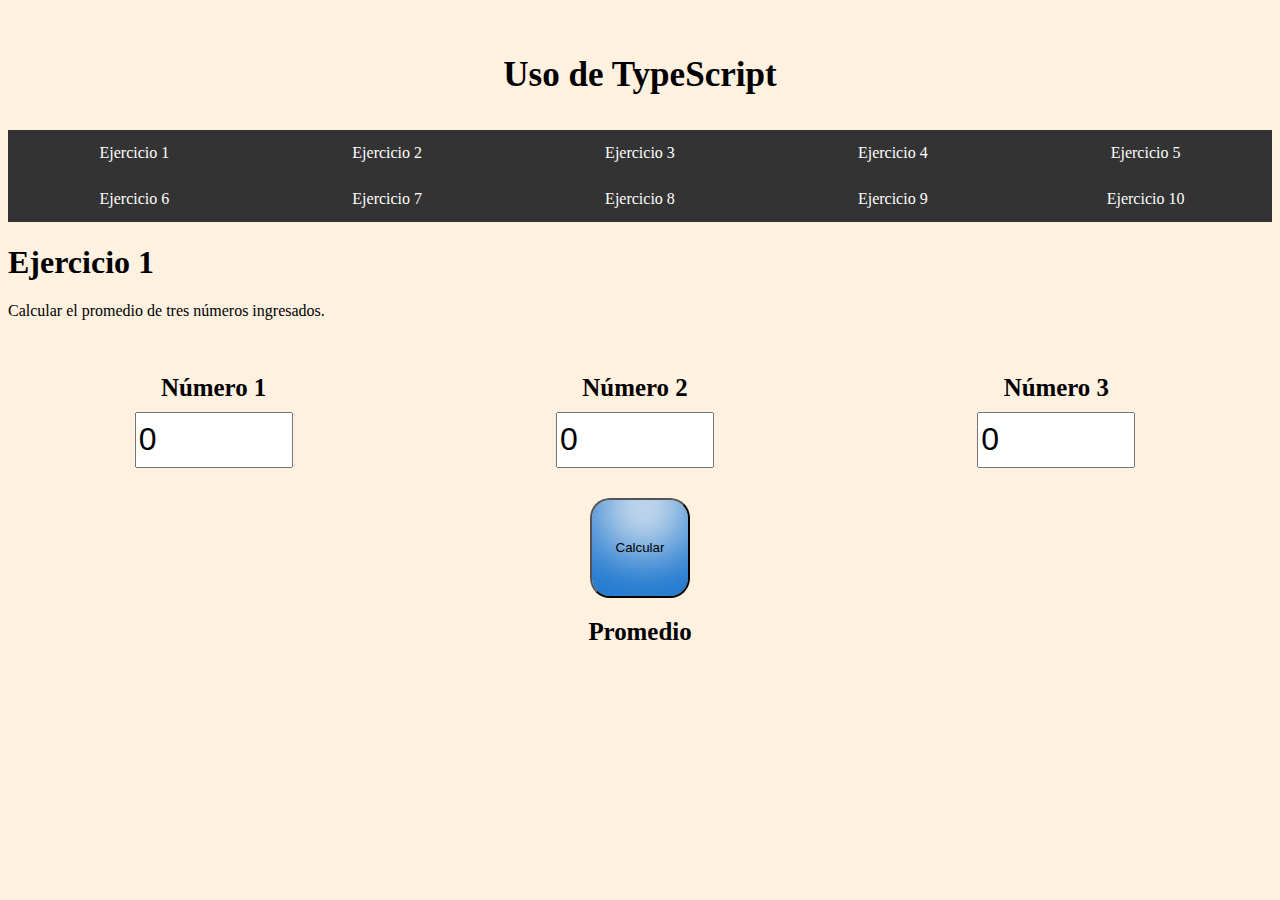
<file: index.html>
<!DOCTYPE html>
<html lang="en">

<head>
    <meta charset="UTF-8">
    <meta name="viewport" content="width=device-width, initial-scale=1.0">
    <title>Ejercicio 1</title>
    <link rel="stylesheet" href="css/sass/style1.css">
    <script src="js/ejercicio1.js"></script>
</head>

<body>

    <div class="grid grid-1">
        <div>
            <h3>Uso de TypeScript</h3>
        </div>
    </div>
    <nav>
        <li>
            <a href="index.html">
                <Ejercicio>Ejercicio 1</Ejercicio>
            </a>
        </li>
        <li>
            <a href="ejercicio2.html">
                <Ejercicio>Ejercicio 2</Ejercicio>
            </a>
        </li>
        <li>
            <a href="ejecicio3.html">
                <Ejercicio>Ejercicio 3</Ejercicio>
            </a>
        </li>
        <li>
            <a href="ejercicio4.html">
                <Ejercicio>Ejercicio 4</Ejercicio>
            </a>
        </li>
        <li>
            <a href="ejercicio5.html">
                <Ejercicio>Ejercicio 5</Ejercicio>
            </a>
        </li>
        <li>
            <a href="ejercicio6.html">
                <Ejercicio>Ejercicio 6</Ejercicio>
            </a>
        </li>
        <li>
            <a href="ejercicio7.html">
                <Ejercicio>Ejercicio 7</Ejercicio>
            </a>
        </li>
        <li>
            <a href="ejercicio8.html">
                <Ejercicio>Ejercicio 8</Ejercicio>
            </a>
        </li>
        <li>
            <a href="ejercicio9.html">
                <Ejercicio>Ejercicio 9</Ejercicio>
            </a>
        </li>
        <li>
            <a href="Ejercicio10.html">
                <Ejercicio>Ejercicio 10</Ejercicio>
            </a>
        </li>
    </nav>

    <h1>Ejercicio 1</h1>
    <p>Calcular el promedio de tres números ingresados.</p>
    <br>
    <h2></h2>
    <div class="grid grid-3">
        <div class="dvinput">
            <h5>Número 1</h3>
            <div>
                <input type="number" name="" id="num1" value="0">
            </div>
        </div>
        <div class="dvinput">
            <h5>Número 2</h3>
            <div>
                <input type="number" name="" id="num2" value="0">
            </div>
        </div>
        <div class="dvinput">
            <h5>Número 3</h3>
            <div>
                <input type="number" name="" id="num3" value="0">
            </div>
        </div>
    </div>
    <div class="grid-1">
        <button class="gelatine" onclick="Calcular()">Calcular</button>
    </div>
    <div class="grid grid-1">
        <div>
            <h5>Promedio</h3>
                <p class="fade-in" id="Promedio"></p>
        </div>

    </div>
    </div>
</body>

</html>
</file>
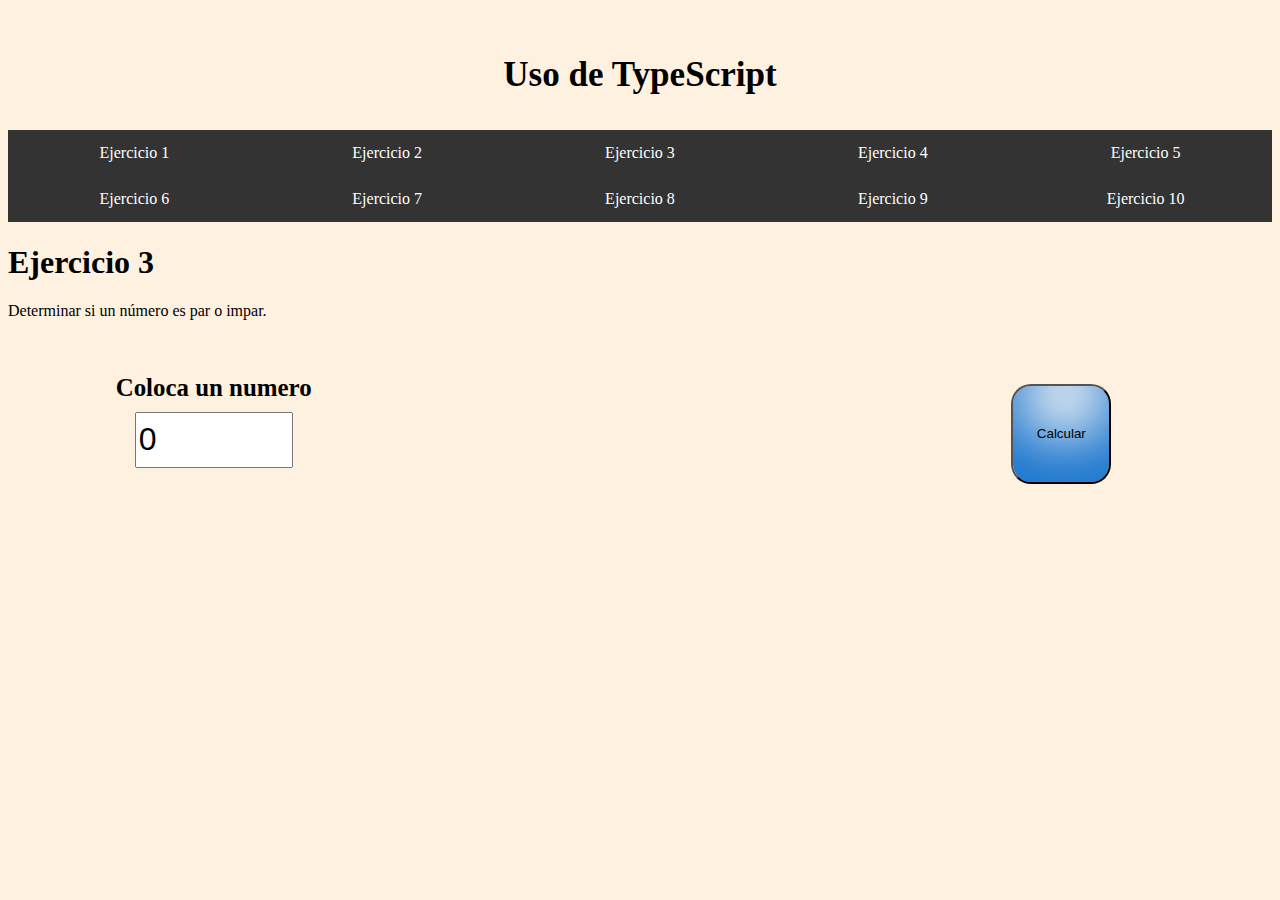
<file: ejecicio3.html>
<!DOCTYPE html>
<html lang="en">
<head>
    <meta charset="UTF-8">
    <meta name="viewport" content="width=device-width, initial-scale=1.0">
    <title>Ejercicio 3</title>
    <link rel="stylesheet" href="css/sass/style1.css">
    <script src="js/ejercicio1.js"></script>
</head>
<body>
    <div class="grid grid-1">
        <div>
            <h3>Uso de TypeScript</h3>
        </div>
    </div>
    <nav>
        <li>
            <a href="index.html">
                <Ejercicio>Ejercicio 1</Ejercicio>
            </a>
        </li>
        <li>
            <a href="ejercicio2.html">
                <Ejercicio>Ejercicio 2</Ejercicio>
            </a>
        </li>
        <li>
            <a href="ejecicio3.html">
                <Ejercicio>Ejercicio 3</Ejercicio>
            </a>
        </li>
        <li>
            <a href="ejercicio4.html">
                <Ejercicio>Ejercicio 4</Ejercicio>
            </a>
        </li>
        <li>
            <a href="ejercicio5.html">
                <Ejercicio>Ejercicio 5</Ejercicio>
            </a>
        </li>
        <li>
            <a href="ejercicio6.html">
                <Ejercicio>Ejercicio 6</Ejercicio>
            </a>
        </li>
        <li>
            <a href="ejercicio7.html">
                <Ejercicio>Ejercicio 7</Ejercicio>
            </a>
        </li>
        <li>
            <a href="ejercicio8.html">
                <Ejercicio>Ejercicio 8</Ejercicio>
            </a>
        </li>
        <li>
            <a href="ejercicio9.html">
                <Ejercicio>Ejercicio 9</Ejercicio>
            </a>
        </li>
        <li>
            <a href="Ejercicio10.html">
                <Ejercicio>Ejercicio 10</Ejercicio>
            </a>
        </li>
    </nav>

    <h1>Ejercicio 3</h1>
    <p>Determinar si un número es par o impar.</p>
    <br>
    <h2></h2>
    <div class="grid grid-3">
        <div class="dvinput">
            <h5>Coloca un numero</h3>
                <div>
                    <input type="number" name="" id="num" value="0">
                </div>
        </div>
        <div>
            <h5></h3>
                <p id="par" class="fade-in"></p>
            </div>
            <div>
                <button class="gelatine" onclick="CalcularPar()">Calcular</button>
            </div>
    </div>
</body>
</html>
</file>
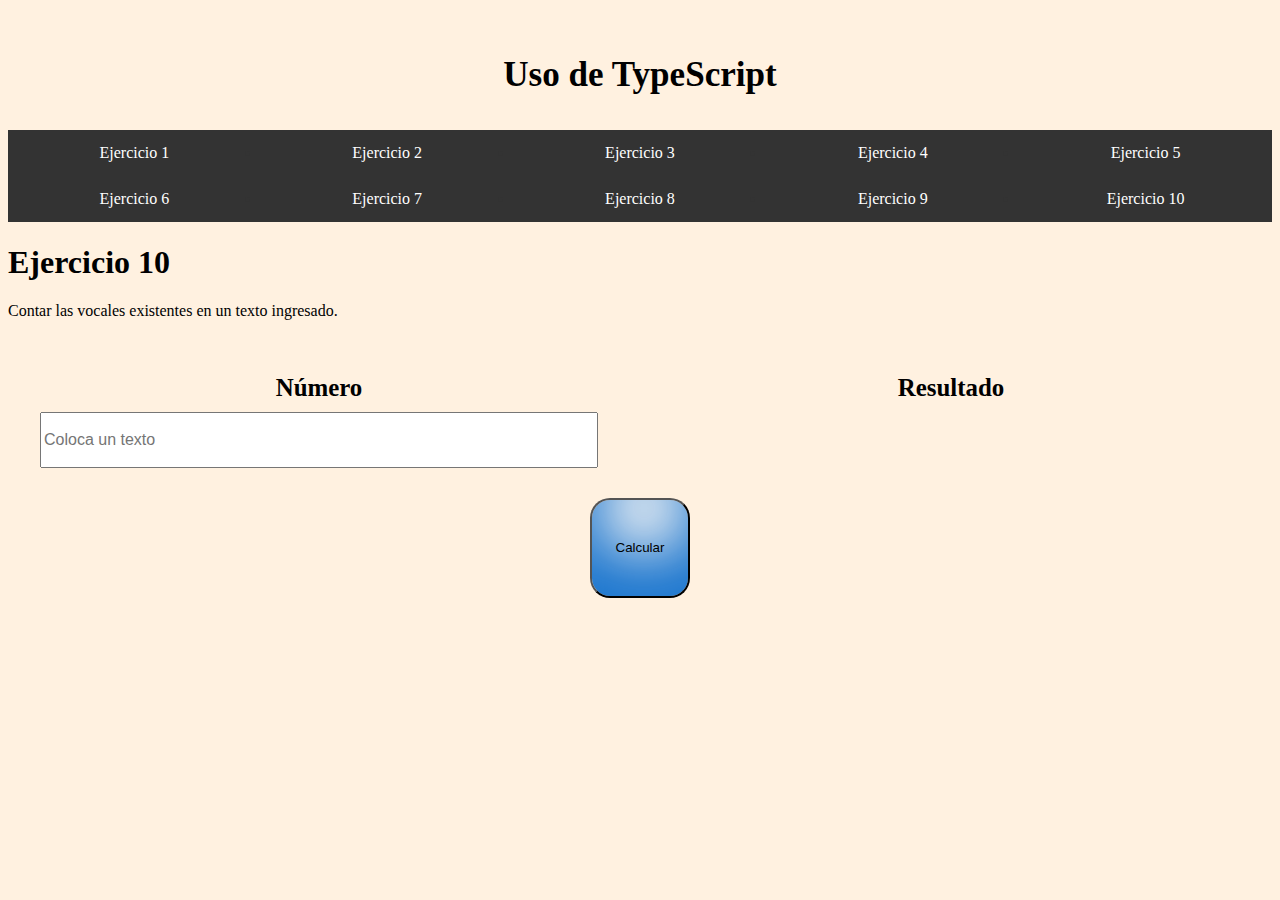
<file: Ejercicio10.html>
<!DOCTYPE html>
<html lang="en">

<head>
    <meta charset="UTF-8">
    <meta name="viewport" content="width=device-width, initial-scale=1.0">
    <title>Ejercicio 10</title>
    <link rel="stylesheet" href="css/sass/style1.css">
    <script src="js/ejercicio1.js"></script>
</head>

<body>
    <div class="grid grid-1">
        <div>
            <h3>Uso de TypeScript</h3>
        </div>
    </div>
    <nav>
        <li>
            <a href="index.html">
                <Ejercicio>Ejercicio 1</Ejercicio>
            </a>
        </li>
        <li>
            <a href="ejercicio2.html">
                <Ejercicio>Ejercicio 2</Ejercicio>
            </a>
        </li>
        <li>
            <a href="ejecicio3.html">
                <Ejercicio>Ejercicio 3</Ejercicio>
            </a>
        </li>
        <li>
            <a href="ejercicio4.html">
                <Ejercicio>Ejercicio 4</Ejercicio>
            </a>
        </li>
        <li>
            <a href="ejercicio5.html">
                <Ejercicio>Ejercicio 5</Ejercicio>
            </a>
        </li>
        <li>
            <a href="ejercicio6.html">
                <Ejercicio>Ejercicio 6</Ejercicio>
            </a>
        </li>
        <li>
            <a href="ejercicio7.html">
                <Ejercicio>Ejercicio 7</Ejercicio>
            </a>
        </li>
        <li>
            <a href="ejercicio8.html">
                <Ejercicio>Ejercicio 8</Ejercicio>
            </a>
        </li>
        <li>
            <a href="ejercicio9.html">
                <Ejercicio>Ejercicio 9</Ejercicio>
            </a>
        </li>
        <li>
            <a href="Ejercicio10.html">
                <Ejercicio>Ejercicio 10</Ejercicio>
            </a>
        </li>
    </nav>

    <h1>Ejercicio 10</h1>
    <p>Contar las vocales existentes en un texto ingresado.</p>
    <br>
    <h2></h2>
    <div class="grid grid-2">
        <div class="dvinput">
            <h5>Número</h3>
                <div>
                    <input type="text" name="" id="text" placeholder="Coloca un texto">
                </div>
        </div>
        <div class="dvinput">
            <h5>Resultado</h3>
                <p id="texto" class="grow"></p>

        </div>
    </div>
    <div class="grid grid-1">
        <button class="bounce2" onclick="CalcularVocal()">Calcular</button>
    </div>
</body>

</html>
</file>
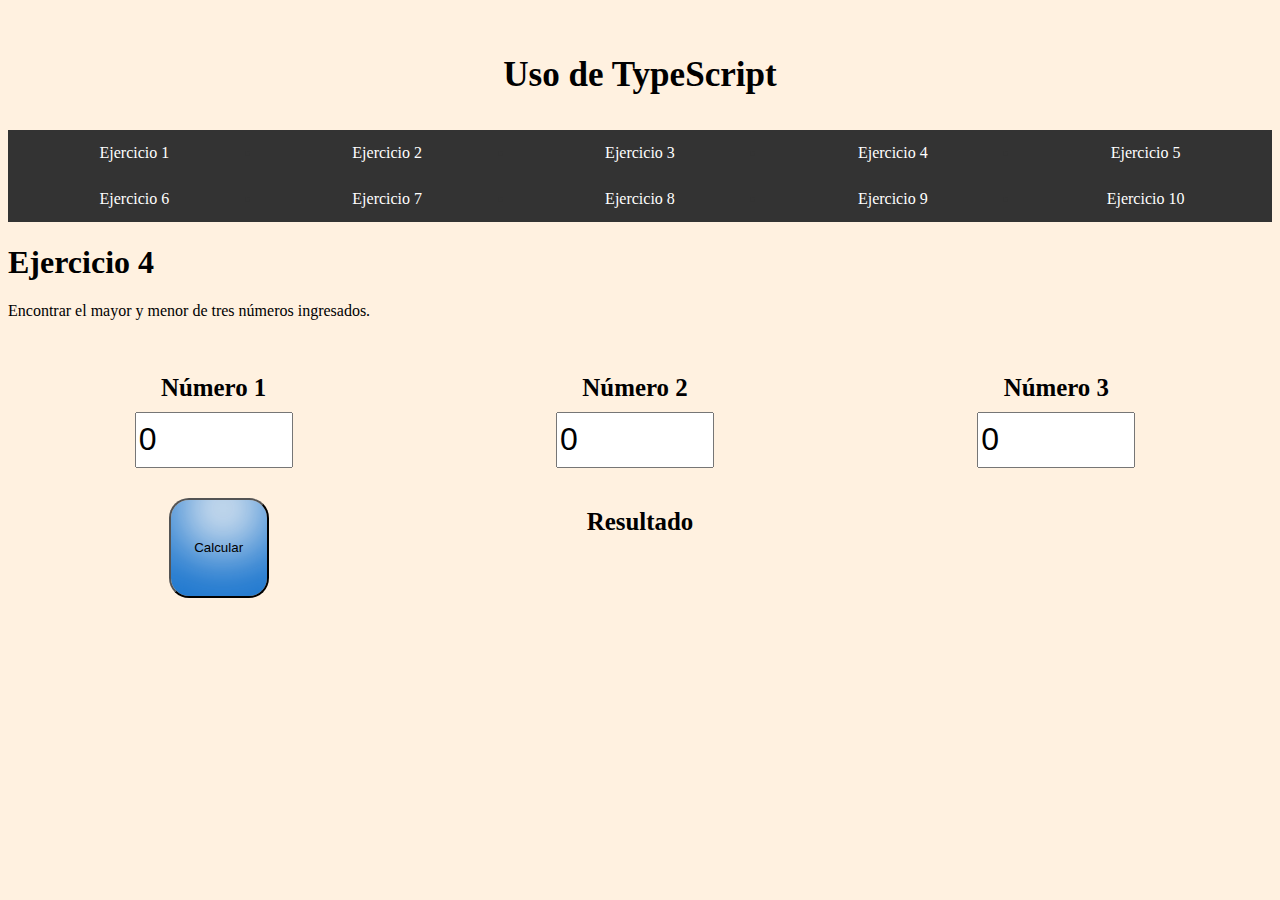
<file: ejercicio4.html>
<!DOCTYPE html>
<html lang="en">
<head>
    <meta charset="UTF-8">
    <meta name="viewport" content="width=device-width, initial-scale=1.0">
    <title>Ejercicio 4</title>
    <link rel="stylesheet" href="css/sass/style1.css">
    <script src="js/ejercicio1.js"></script>
</head>
<body>
    <div class="grid grid-1">
        <div>
            <h3>Uso de TypeScript</h3>
        </div>
    </div>
    <nav>
        <li>
            <a href="index.html">
                <Ejercicio>Ejercicio 1</Ejercicio>
            </a>
        </li>
        <li>
            <a href="ejercicio2.html">
                <Ejercicio>Ejercicio 2</Ejercicio>
            </a>
        </li>
        <li>
            <a href="ejecicio3.html">
                <Ejercicio>Ejercicio 3</Ejercicio>
            </a>
        </li>
        <li>
            <a href="ejercicio4.html">
                <Ejercicio>Ejercicio 4</Ejercicio>
            </a>
        </li>
        <li>
            <a href="ejercicio5.html">
                <Ejercicio>Ejercicio 5</Ejercicio>
            </a>
        </li>
        <li>
            <a href="ejercicio6.html">
                <Ejercicio>Ejercicio 6</Ejercicio>
            </a>
        </li>
        <li>
            <a href="ejercicio7.html">
                <Ejercicio>Ejercicio 7</Ejercicio>
            </a>
        </li>
        <li>
            <a href="ejercicio8.html">
                <Ejercicio>Ejercicio 8</Ejercicio>
            </a>
        </li>
        <li>
            <a href="ejercicio9.html">
                <Ejercicio>Ejercicio 9</Ejercicio>
            </a>
        </li>
        <li>
            <a href="Ejercicio10.html">
                <Ejercicio>Ejercicio 10</Ejercicio>
            </a>
        </li>
    </nav>

    <h1>Ejercicio 4</h1>
    <p>Encontrar el mayor y menor de tres números ingresados.</p>
    <br>
    <h2></h2>
    <div class="grid grid-3">
        <div class="dvinput">
            <h5>Número 1</h3>
                <div>
                    <input type="number" name="" id="num1" value="0">
                </div>
        </div>
        <div class="dvinput">
            <h5>Número 2</h3>
                <div>
                    <input type="number" name="" id="num2" value="0">
                </div>
        </div>
        <div class="dvinput">
            <h5>Número 3</h3>
                <div>
                    <input type="number" name="" id="num3" value="0">
                </div>
        </div>
    </div>
    <div class="grid grid-3">
        <button class="pulse" onclick="CalcularMayor()">Calcular</button>
        <div>
        <h5>Resultado</h3>
                <p id="mayor" class="flash"></p>
        </div>
        <div></div>

    </div>
</body>
</html>
</file>
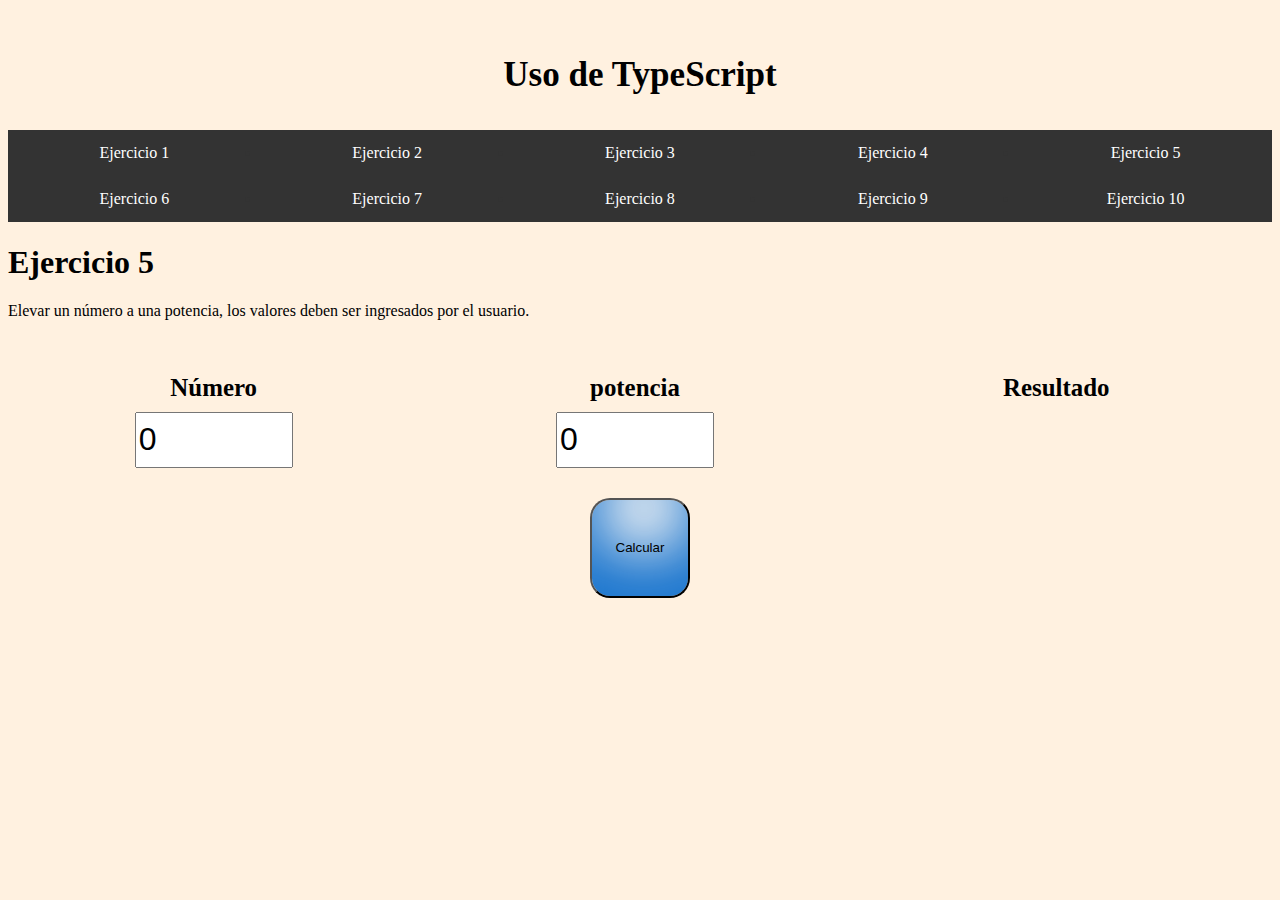
<file: ejercicio5.html>
<!DOCTYPE html>
<html lang="en">
<head>
    <meta charset="UTF-8">
    <meta name="viewport" content="width=device-width, initial-scale=1.0">
    <title>Ejercicio 5</title>
    <link rel="stylesheet" href="css/sass/style1.css">
    <script src="js/ejercicio1.js"></script>
</head>
<body>
    <div class="grid grid-1">
        <div>
            <h3>Uso de TypeScript</h3>
        </div>
    </div>
    <nav>
        <li>
            <a href="index.html">
                <Ejercicio>Ejercicio 1</Ejercicio>
            </a>
        </li>
        <li>
            <a href="ejercicio2.html">
                <Ejercicio>Ejercicio 2</Ejercicio>
            </a>
        </li>
        <li>
            <a href="ejecicio3.html">
                <Ejercicio>Ejercicio 3</Ejercicio>
            </a>
        </li>
        <li>
            <a href="ejercicio4.html">
                <Ejercicio>Ejercicio 4</Ejercicio>
            </a>
        </li>
        <li>
            <a href="ejercicio5.html">
                <Ejercicio>Ejercicio 5</Ejercicio>
            </a>
        </li>
        <li>
            <a href="ejercicio6.html">
                <Ejercicio>Ejercicio 6</Ejercicio>
            </a>
        </li>
        <li>
            <a href="ejercicio7.html">
                <Ejercicio>Ejercicio 7</Ejercicio>
            </a>
        </li>
        <li>
            <a href="ejercicio8.html">
                <Ejercicio>Ejercicio 8</Ejercicio>
            </a>
        </li>
        <li>
            <a href="ejercicio9.html">
                <Ejercicio>Ejercicio 9</Ejercicio>
            </a>
        </li>
        <li>
            <a href="Ejercicio10.html">
                <Ejercicio>Ejercicio 10</Ejercicio>
            </a>
        </li>
    </nav>

    <h1>Ejercicio 5</h1>
    <p>Elevar un número a una potencia, los valores deben ser ingresados por el usuario.</p>
    <br>
    <h2></h2>
    <div class="grid grid-3">
        <div class="dvinput">
            <h5>Número</h3>
                <div>
                    <input type="number" name="" id="num1" value="0">
                </div>
        </div>
        <div class="dvinput">
            <h5>potencia</h3>
                <div>
                    <input type="number" name="" id="num2" value="0">
                </div>
        </div>
        <div class="dvinput">
                <h5>Resultado</h3>
                        <p id="potencia" class="grow"></p>
            
        </div>
    </div>
    <div class="grid grid-1">
        <button class="elastic-spin" onclick="CalcularPotencia()">Calcular</button>
    </div>
</body>
</html>
</file>
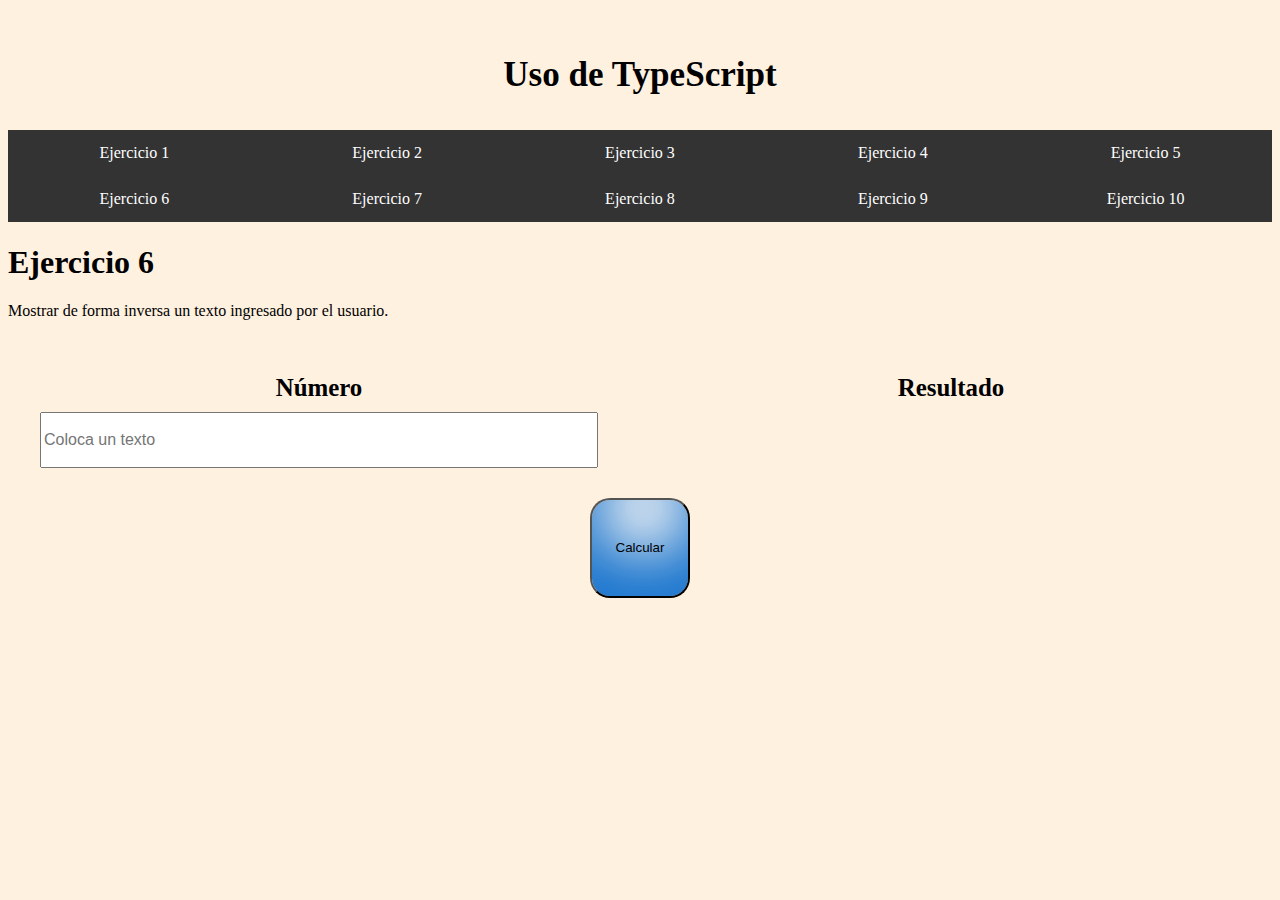
<file: ejercicio6.html>
<!DOCTYPE html>
<html lang="en">
<head>
    <meta charset="UTF-8">
    <meta name="viewport" content="width=device-width, initial-scale=1.0">
    <title>Ejercicio 6</title>
    <link rel="stylesheet" href="css/sass/style1.css">
    <script src="js/ejercicio1.js"></script>
</head>
<body>
    <div class="grid grid-1">
        <div>
            <h3>Uso de TypeScript</h3>
        </div>
    </div>
    <nav>
        <li>
            <a href="index.html">
                <Ejercicio>Ejercicio 1</Ejercicio>
            </a>
        </li>
        <li>
            <a href="ejercicio2.html">
                <Ejercicio>Ejercicio 2</Ejercicio>
            </a>
        </li>
        <li>
            <a href="ejecicio3.html">
                <Ejercicio>Ejercicio 3</Ejercicio>
            </a>
        </li>
        <li>
            <a href="ejercicio4.html">
                <Ejercicio>Ejercicio 4</Ejercicio>
            </a>
        </li>
        <li>
            <a href="ejercicio5.html">
                <Ejercicio>Ejercicio 5</Ejercicio>
            </a>
        </li>
        <li>
            <a href="ejercicio6.html">
                <Ejercicio>Ejercicio 6</Ejercicio>
            </a>
        </li>
        <li>
            <a href="ejercicio7.html">
                <Ejercicio>Ejercicio 7</Ejercicio>
            </a>
        </li>
        <li>
            <a href="ejercicio8.html">
                <Ejercicio>Ejercicio 8</Ejercicio>
            </a>
        </li>
        <li>
            <a href="ejercicio9.html">
                <Ejercicio>Ejercicio 9</Ejercicio>
            </a>
        </li>
        <li>
            <a href="Ejercicio10.html">
                <Ejercicio>Ejercicio 10</Ejercicio>
            </a>
        </li>
    </nav>

    <h1>Ejercicio 6</h1>
    <p>Mostrar de forma inversa un texto ingresado por el usuario.</p>
    <br>
    <h2></h2>
    <div class="grid grid-2">
        <div class="dvinput">
            <h5>Número</h3>
                <div>
                    <input type="text" name="" id="text" placeholder="Coloca un texto">
                </div>
        </div>
        <div class="dvinput">
                <h5>Resultado</h3>
                        <p id="inverso" class="grow"></p>
            
        </div>
    </div>
    <div class="grid grid-1">
        <button class="bounce2" onclick="CalcularTxtInverso()">Calcular</button>
    </div>
</body>
</html>
</file>
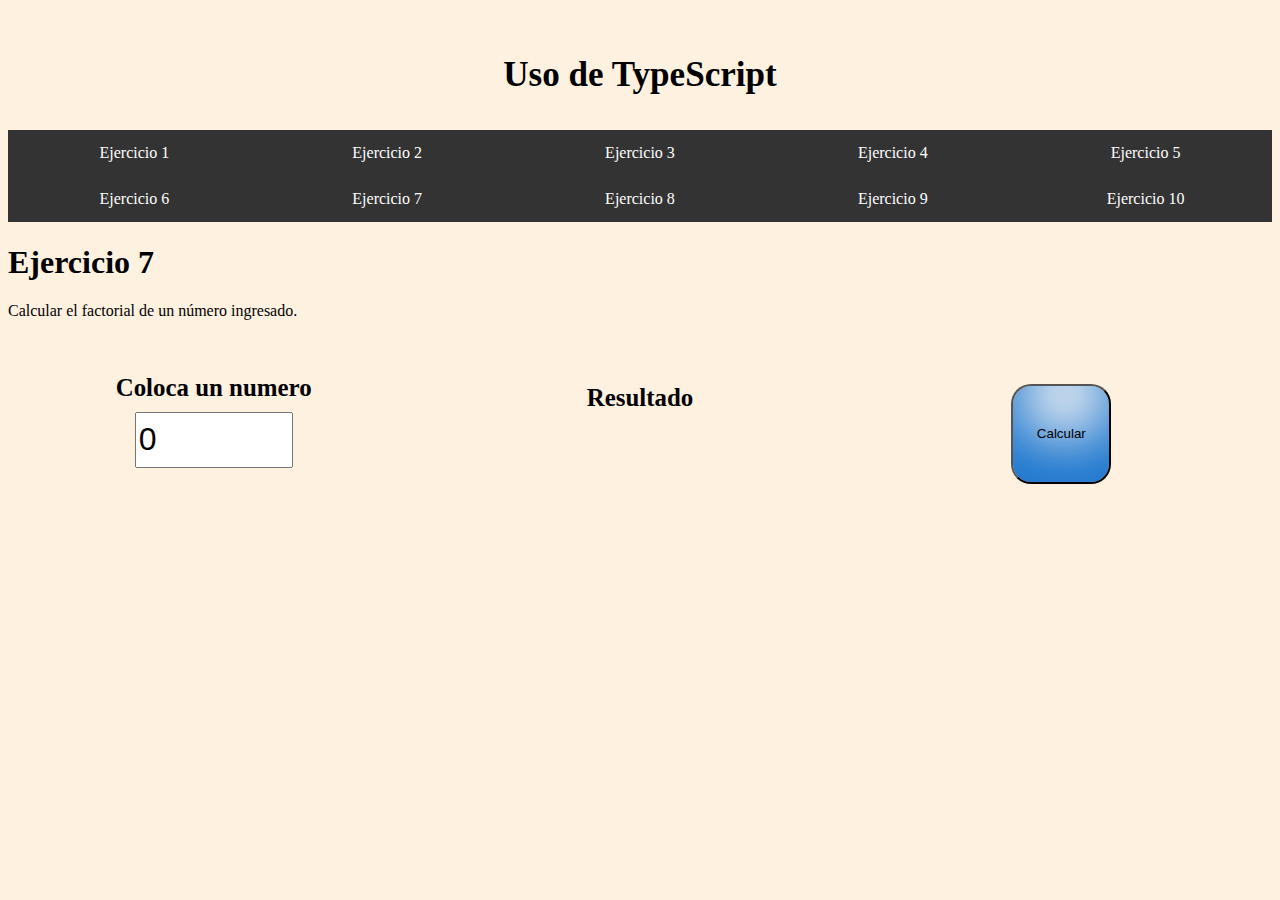
<file: ejercicio7.html>
<!DOCTYPE html>
<html lang="en">
<head>
    <meta charset="UTF-8">
    <meta name="viewport" content="width=device-width, initial-scale=1.0">
    <title>Ejercicio 7</title>
    <link rel="stylesheet" href="css/sass/style1.css">
    <script src="js/ejercicio1.js"></script>
</head>
<body>
    <div class="grid grid-1">
        <div>
            <h3>Uso de TypeScript</h3>
        </div>
    </div>
    <nav>
        <li>
            <a href="index.html">
                <Ejercicio>Ejercicio 1</Ejercicio>
            </a>
        </li>
        <li>
            <a href="ejercicio2.html">
                <Ejercicio>Ejercicio 2</Ejercicio>
            </a>
        </li>
        <li>
            <a href="ejecicio3.html">
                <Ejercicio>Ejercicio 3</Ejercicio>
            </a>
        </li>
        <li>
            <a href="ejercicio4.html">
                <Ejercicio>Ejercicio 4</Ejercicio>
            </a>
        </li>
        <li>
            <a href="ejercicio5.html">
                <Ejercicio>Ejercicio 5</Ejercicio>
            </a>
        </li>
        <li>
            <a href="ejercicio6.html">
                <Ejercicio>Ejercicio 6</Ejercicio>
            </a>
        </li>
        <li>
            <a href="ejercicio7.html">
                <Ejercicio>Ejercicio 7</Ejercicio>
            </a>
        </li>
        <li>
            <a href="ejercicio8.html">
                <Ejercicio>Ejercicio 8</Ejercicio>
            </a>
        </li>
        <li>
            <a href="ejercicio9.html">
                <Ejercicio>Ejercicio 9</Ejercicio>
            </a>
        </li>
        <li>
            <a href="Ejercicio10.html">
                <Ejercicio>Ejercicio 10</Ejercicio>
            </a>
        </li>
    </nav>

    <h1>Ejercicio 7</h1>
    <p>Calcular el factorial de un número ingresado.</p>
    <br>
    <h2></h2>
    <div class="grid grid-3">
        <div class="dvinput">
            <h5>Coloca un numero</h3>
                <div>
                    <input type="number" name="" id="num" value="0">
                </div>
        </div>
        <div>
            <h5>Resultado</h3>
                <p id="factorial" class="grow"></p>
            </div>
            <div>
                <button class="gelatine" onclick="CalcularFactorial()">Calcular</button>
            </div>
    </div>
</body>
</html>
</file>
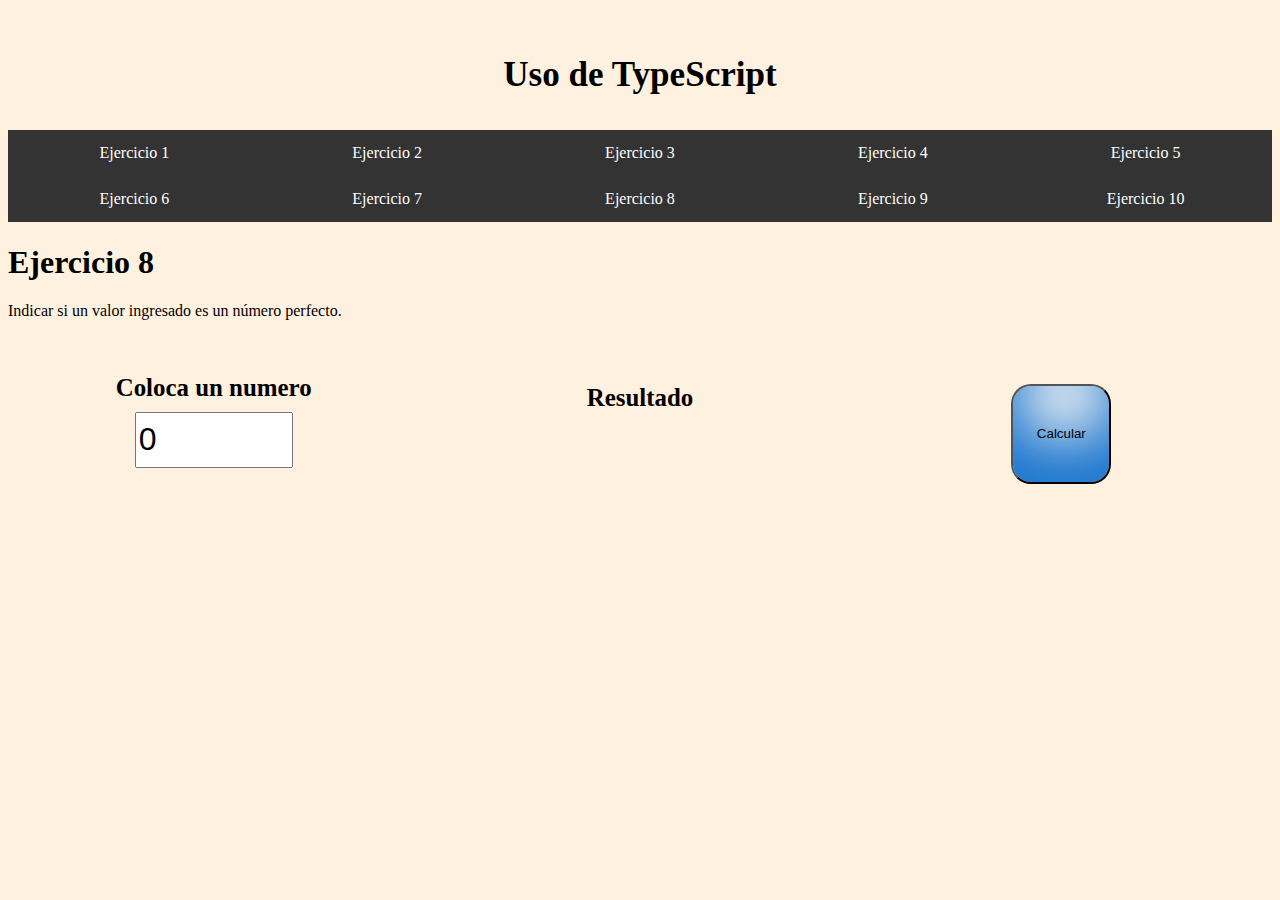
<file: ejercicio8.html>
<!DOCTYPE html>
<html lang="en">
<head>
    <meta charset="UTF-8">
    <meta name="viewport" content="width=device-width, initial-scale=1.0">
    <title>Ejercicio 8</title>
    <link rel="stylesheet" href="css/sass/style1.css">
    <script src="js/ejercicio1.js"></script>
</head>
<body>
    <div class="grid grid-1">
        <div>
            <h3>Uso de TypeScript</h3>
        </div>
    </div>
    <nav>
        <li>
            <a href="index.html">
                <Ejercicio>Ejercicio 1</Ejercicio>
            </a>
        </li>
        <li>
            <a href="ejercicio2.html">
                <Ejercicio>Ejercicio 2</Ejercicio>
            </a>
        </li>
        <li>
            <a href="ejecicio3.html">
                <Ejercicio>Ejercicio 3</Ejercicio>
            </a>
        </li>
        <li>
            <a href="ejercicio4.html">
                <Ejercicio>Ejercicio 4</Ejercicio>
            </a>
        </li>
        <li>
            <a href="ejercicio5.html">
                <Ejercicio>Ejercicio 5</Ejercicio>
            </a>
        </li>
        <li>
            <a href="ejercicio6.html">
                <Ejercicio>Ejercicio 6</Ejercicio>
            </a>
        </li>
        <li>
            <a href="ejercicio7.html">
                <Ejercicio>Ejercicio 7</Ejercicio>
            </a>
        </li>
        <li>
            <a href="ejercicio8.html">
                <Ejercicio>Ejercicio 8</Ejercicio>
            </a>
        </li>
        <li>
            <a href="ejercicio9.html">
                <Ejercicio>Ejercicio 9</Ejercicio>
            </a>
        </li>
        <li>
            <a href="Ejercicio10.html">
                <Ejercicio>Ejercicio 10</Ejercicio>
            </a>
        </li>
    </nav>

    <h1>Ejercicio 8</h1>
    <p>Indicar si un valor ingresado es un número perfecto.</p>
    <br>
    <h2></h2>
    <div class="grid grid-3">
        <div class="dvinput">
            <h5>Coloca un numero</h3>
                <div>
                    <input type="number" name="" id="num" value="0">
                </div>
        </div>
        <div>
            <h5>Resultado</h3>
                <p id="perfecto" class="flash"></p>
            </div>
            <div>
                <button class="pulse" onclick="CalcularPerfecto()">Calcular</button>
            </div>
    </div>
</body>
</html>
</file>
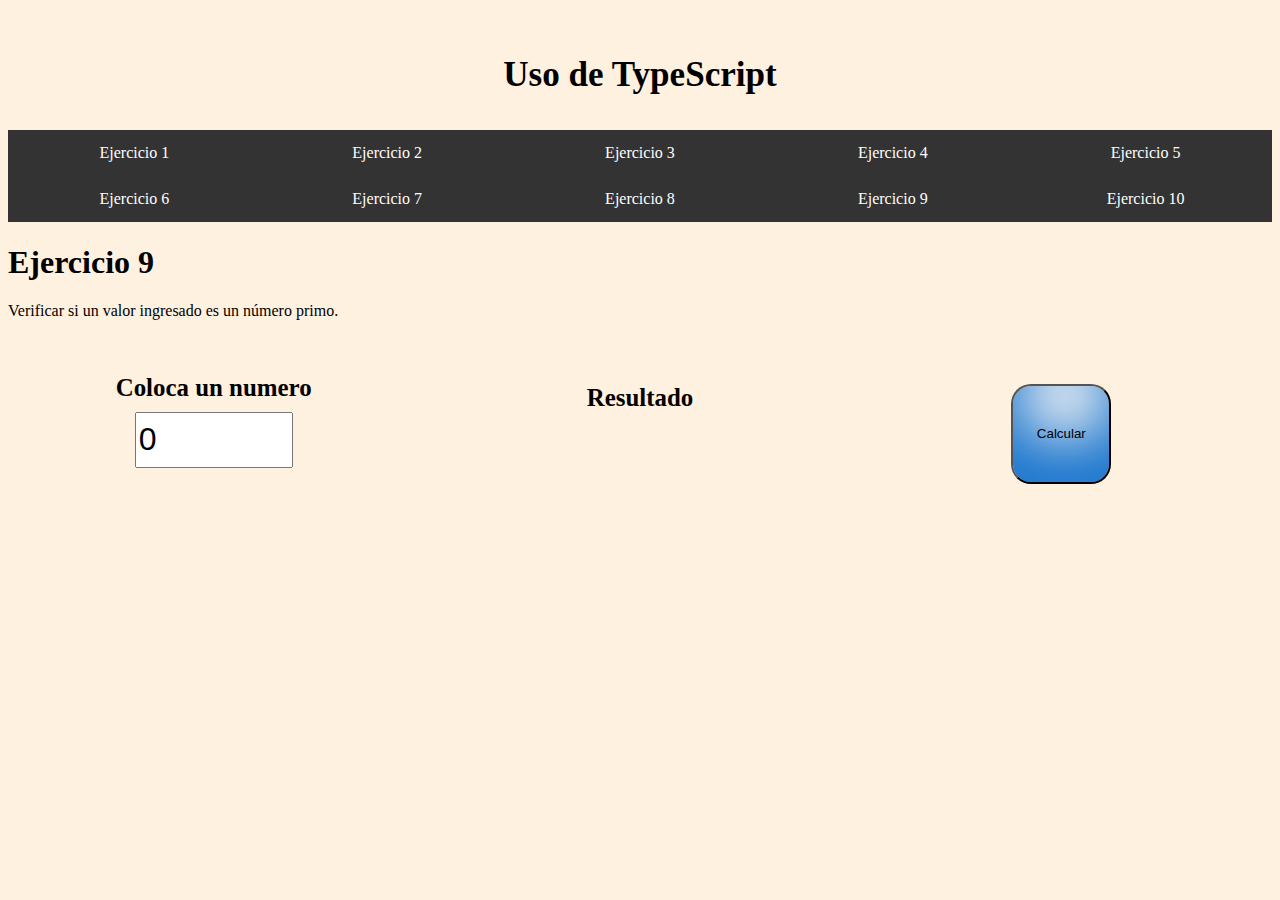
<file: ejercicio9.html>
<!DOCTYPE html>
<html lang="en">
<head>
    <meta charset="UTF-8">
    <meta name="viewport" content="width=device-width, initial-scale=1.0">
    <title>Ejercicio 9</title>
    <link rel="stylesheet" href="css/sass/style1.css">
    <script src="js/ejercicio1.js"></script>
</head>
<body>
    <div class="grid grid-1">
        <div>
            <h3>Uso de TypeScript</h3>
        </div>
    </div>
    <nav>
        <li>
            <a href="index.html">
                <Ejercicio>Ejercicio 1</Ejercicio>
            </a>
        </li>
        <li>
            <a href="ejercicio2.html">
                <Ejercicio>Ejercicio 2</Ejercicio>
            </a>
        </li>
        <li>
            <a href="ejecicio3.html">
                <Ejercicio>Ejercicio 3</Ejercicio>
            </a>
        </li>
        <li>
            <a href="ejercicio4.html">
                <Ejercicio>Ejercicio 4</Ejercicio>
            </a>
        </li>
        <li>
            <a href="ejercicio5.html">
                <Ejercicio>Ejercicio 5</Ejercicio>
            </a>
        </li>
        <li>
            <a href="ejercicio6.html">
                <Ejercicio>Ejercicio 6</Ejercicio>
            </a>
        </li>
        <li>
            <a href="ejercicio7.html">
                <Ejercicio>Ejercicio 7</Ejercicio>
            </a>
        </li>
        <li>
            <a href="ejercicio8.html">
                <Ejercicio>Ejercicio 8</Ejercicio>
            </a>
        </li>
        <li>
            <a href="ejercicio9.html">
                <Ejercicio>Ejercicio 9</Ejercicio>
            </a>
        </li>
        <li>
            <a href="Ejercicio10.html">
                <Ejercicio>Ejercicio 10</Ejercicio>
            </a>
        </li>
    </nav>

    <h1>Ejercicio 9</h1>
    <p>Verificar si un valor ingresado es un número primo.</p>
    <br>
    <h2></h2>
    <div class="grid grid-3">
        <div class="dvinput">
            <h5>Coloca un numero</h3>
                <div>
                    <input type="number" name="" id="num" value="0">
                </div>
        </div>
        <div>
            <h5>Resultado</h3>
                <p id="primo" class="fade-in"></p>
            </div>
            <div>
                <button class="elastic-spin" onclick="CalcularPrimo()">Calcular</button>
            </div>
    </div>
</body>
</html>
</file>
<file: css/sass/style1.css>
.grid {
  display: grid;
}

div {
  margin-top: 10px;
  text-align: center;
  font-size: 30px;
}

.grid-1 {
  grid-template-columns: repeat(1, 100%);
}

.grid-2 {
  grid-template-columns: repeat(2, 50%);
}

.grid-3 {
  grid-template-columns: repeat(3, 33.3333333333%);
}

.grid-4 {
  grid-template-columns: repeat(4, 25%);
}

.grid-5 {
  grid-template-columns: repeat(5, 20%);
}

.grid-6 {
  grid-template-columns: repeat(6, 16.6666666667%);
}

.grid-7 {
  grid-template-columns: repeat(7, 14.2857142857%);
}

.grid-8 {
  grid-template-columns: repeat(8, 12.5%);
}

.grid-9 {
  grid-template-columns: repeat(9, 11.1111111111%);
}

.grid-10 {
  grid-template-columns: repeat(10, 10%);
}

.grid-11 {
  grid-template-columns: repeat(11, 9.0909090909%);
}

.grid-12 {
  grid-template-columns: repeat(12, 8.3333333333%);
}

nav {
  background-color: #333;
  overflow: hidden;
}

nav ul {
  list-style-type: none;
  margin: 0;
  padding: 0;
  overflow: hidden;
}

nav li {
  float: left;
  width: 20%;
}

nav li a {
  display: block;
  align-items: center;
  color: white;
  text-align: center;
  padding: 14px 16px;
  text-decoration: none;
}

nav li a:hover {
  background-color: #ddd;
  color: black;
}

li {
  text-decoration: none;
  color: #333;
}

h5 {
  margin: 0px;
}

.dvinput {
  padding: 0px 0 10px 0;
  margin: 0 10px 10px 0;
}

input {
  width: 150px;
  height: 50px;
  font-size: xx-large;
}

#text {
  width: 550px;
  font-size: medium;
}

#Promedio {
  height: 50px;
  font-size: 20px;
  font-weight: bold;
  text-align: center;
}

button {
  margin: 40px;
  width: 100px;
  height: 100px;
  border-radius: 20px;
  background: whiteSmoke;
  box-shadow: 4px -40px 60px 5px rgb(26, 117, 206) inset;
  margin: auto;
}

.gelatine:hover {
  animation: gelatine 0.5s infinite;
}

@keyframes gelatine {
  from, to {
    transform: scale(1, 1);
  }
  25% {
    transform: scale(0.9, 1.1);
  }
  50% {
    transform: scale(1.1, 0.9);
  }
  75% {
    transform: scale(0.95, 1.05);
  }
}
.pulse:hover {
  animation: pulse 1s infinite ease-in-out alternate;
}

@keyframes pulse {
  from {
    transform: scale(0.8);
  }
  to {
    transform: scale(1.2);
  }
}
.elastic-spin:hover {
  animation: elastic-spin 3s infinite ease;
}

@keyframes elastic-spin {
  from {
    transform: rotate(0deg);
  }
  to {
    transform: rotate(720deg);
  }
}
.bounce2:hover {
  animation: bounce2 2s ease infinite;
}

@keyframes bounce2 {
  0%, 20%, 50%, 80%, 100% {
    transform: translateY(0);
  }
  40% {
    transform: translateY(-30px);
  }
  60% {
    transform: translateY(-15px);
  }
}
.flash {
  animation: flash 500ms ease 20 alternate;
}

@keyframes flash {
  from {
    opacity: 1;
  }
  to {
    opacity: 0;
  }
}
.grow {
  animation: grow 2s ease infinite;
}

@keyframes grow {
  from {
    transform: scale(0);
  }
  to {
    transform: scale(1);
  }
}
.fade-in {
  animation: fade-in 2s linear infinite;
}

@keyframes fade-in {
  from {
    opacity: 0;
  }
  to {
    opacity: 1;
  }
}
body {
  background-color: rgba(255, 228, 196, 0.5333333333);
}/*# sourceMappingURL=style1.css.map */
</file>
